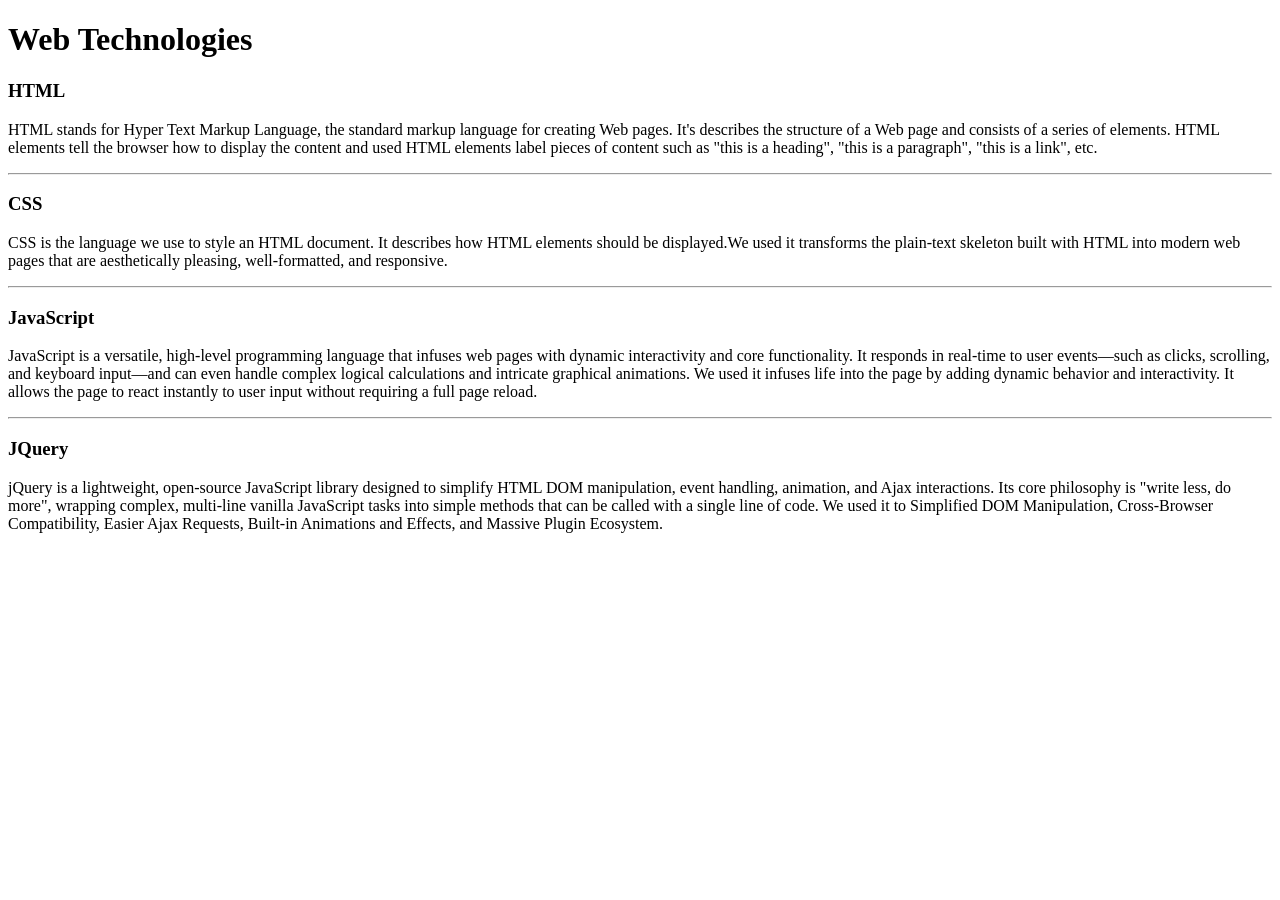
<file: WebDev_Unit1/WDLesson1_1Practical/index.html>
<!DOCTYPE html>
<!-- Lesson 1:How do we display text on a web page?
     Resources 
      https://www.w3schools.com/html/html_intro.asp
      https://www.w3schools.com/tags/tag_hr.asp
      https://www.w3schools.com/tags/tag_hn.asp
      https://www.w3schools.com/tags/tag_p.asp
-->

<html>
  <head>
    <!-- Challenge 1: Change the title of the page to Web Technologies -->
    <title>Web Technologies</title>
  </head>
  <body>
    <!-- Challenge 2: Create a heading, h1 for Web Technologies -->
    <h1>Web Technologies</h1> 
    <!-- Challenge 3: Create a heading, h3 for HTML -->
    <h3>HTML</h3>
    <!-- Challenge 4: Create a paragraph explaining what is HTML. At least 3 sentences. -->
    <p>HTML stands for Hyper Text Markup Language, the standard markup language for creating Web pages. It's describes the structure of a Web page and consists of a series of elements. HTML elements tell the browser how to display the content and used HTML elements label pieces of content such as "this is a heading", "this is a paragraph", "this is a link", etc.</p>
    <!-- Challenge 4a: Insert a horizontal rule, hr -->
    <hr>
    <!-- Challenge 5: Create a heading, h3 for CSS -->
    <h3>CSS</h3>
    <!-- Challenge 6: Create a paragraph explaining what is CSS.  At least 3 sentences. -->
    <p>CSS is the language we use to style an HTML document. It describes how HTML elements should be displayed.We used it transforms the plain-text skeleton built with HTML into modern web pages that are aesthetically pleasing, well-formatted, and responsive.</p>
    <!-- Challenge 6a: Insert a horizontal rule, hr -->
    <hr>
    <!-- Challenge 7: Create a heading, h3 for JavaScript -->
    <h3>JavaScript</h3>
    <!-- Challenge 8: Create a paragraph explaining what is JavaScript.  At least 3 sentences. -->
    <p>JavaScript is a versatile, high-level programming language that infuses web pages with dynamic interactivity and core functionality. It responds in real-time to user events—such as clicks, scrolling, and keyboard input—and can even handle complex logical calculations and intricate graphical animations. We used it infuses life into the page by adding dynamic behavior and interactivity. It allows the page to react instantly to user input without requiring a full page reload.</p>
    <!-- Challenge 8a: Insert a horizontal rule, hr -->
    <hr>
    
    <!-- Challenge Bonus: Similar to the concepts above add one more web technology using a heading and paragraph.  Here are some suggestions of concepts: JQuery, Bootstrap, AFrame -->
     <h3>JQuery</h3>
     <p>jQuery is a lightweight, open-source JavaScript library designed to simplify HTML DOM manipulation, event handling, animation, and Ajax interactions. Its core philosophy is "write less, do more", wrapping complex, multi-line vanilla JavaScript tasks into simple methods that can be called with a single line of code. We used it to Simplified DOM Manipulation, Cross-Browser Compatibility, Easier Ajax Requests, Built-in Animations and Effects, and Massive Plugin Ecosystem.</p>
  </body>
</html>
</file>
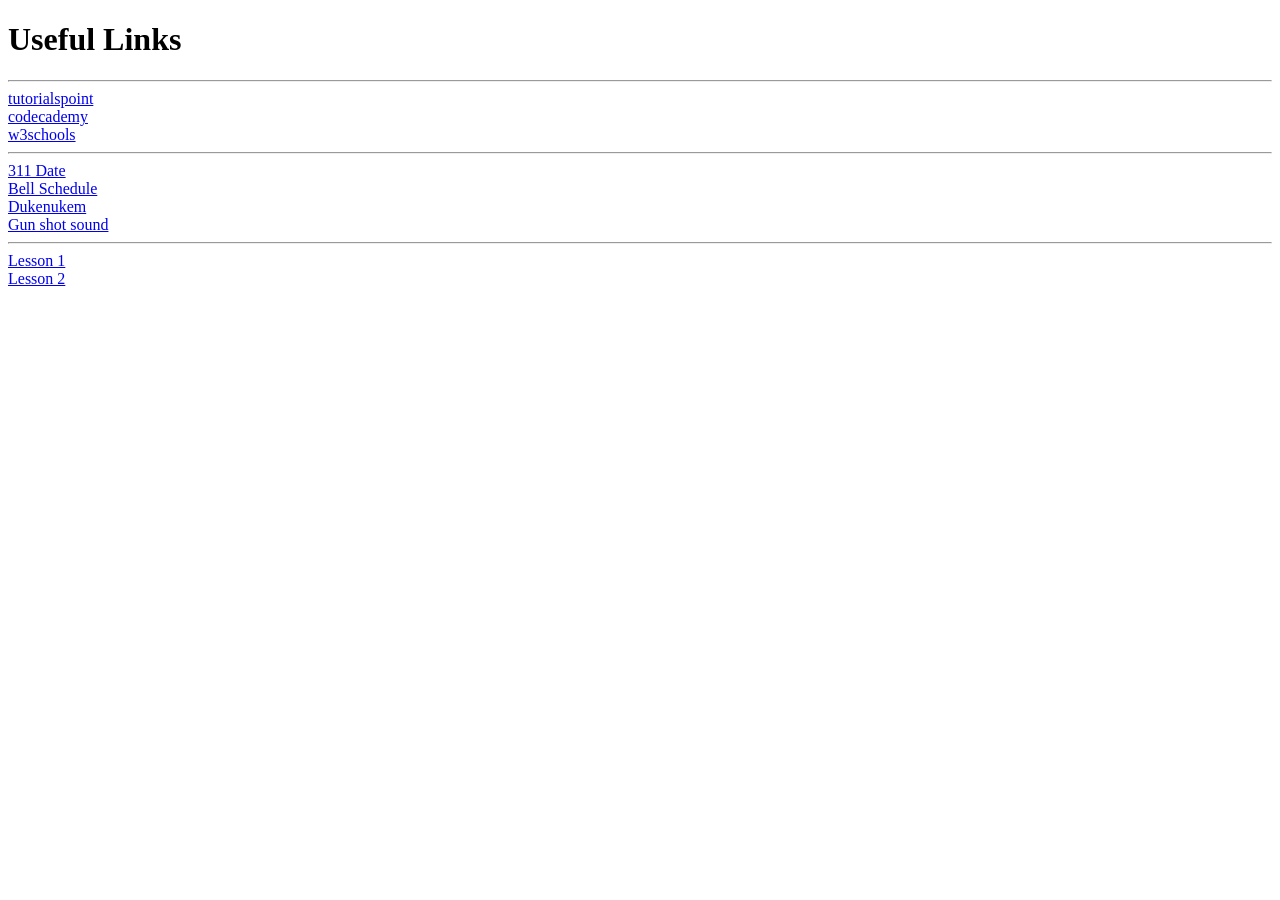
<file: WebDev_Unit1/WDLesson1_3Practical/index.html>
<!DOCTYPE html>
<!-- Lesson 3: How do we hyperlink resources?
<!-- Resources 
      https://www.w3schools.com/html/html_links.asp
      https://www.w3schools.com/tags/tag_a.asp
-->

<html>
  <head>
    <title>Exploring Links</title>
  </head>
  <body>
    <!-- Example of a link to a website 
        <a href="http://www.baysidehighschool.org/"> w3schools </a> 
    -->
    <!-- Challenge 1: Add a heading for "Useful Links". -->
    <h1>Useful Links</h1>
    <!-- Challenge 2: Add a horizontal rule underneath. -->
    <hr>
    <!-- Challenge 3: Create a link to https://www.tutorialspoint.com/ -->
    <a href="https://www.tutorialspoint.com/"> tutorialspoint </a>
    <!-- Challenge 4: Add a break to skip down to the next line -->
    <br>
    <!-- Challenge 5: Create a link to https://www.codecademy.com/ -->
    <a href="https://www.codecademy.com/"> codecademy </a>
    <!-- Challenge 6: Add a break to skip down to the next line -->
    <br>
    <!-- Challenge 7: Create a link to https://www.w3schools.com/ -->
    <a href="https://www.w3schools.com/"> w3schools </a>
    <!-- Challenge 8: Add a horizontal rule and break -->
    <hr>
    <!-- Example of link to an internal sources 
      <a href="resources/dukenukem.jpg"> Duke Nukem </a> <br>
    -->
    <!-- Challenge 9: Create links for the rest of the items located in resources -->
    <a href="resources/311Data.js"> 311 Date </a>
    <br>
    <a href="resources/BellSchedule.pdf"> Bell Schedule </a>
    <br>
    <a href="resources/dukenukem.jpg"> Dukenukem </a>
    <br>
    <a href="resources/GUN.WAV"> Gun shot sound </a>
    <!-- Challenge Bonus: Create links to your Lesson 1 and Lesson 2 Activities.  Hint: Use the same link that you posted in Google Classroom for the submission of each Lesson Activity -->
    <hr>
    <a href="https://holuichen.github.io/WebDev/WebDev_Unit1/WDLesson1_1Practical/index.html"> Lesson 1 </a>
    <br>
    <a href="https://holuichen.github.io/WebDev/WebDev_Unit1/WDLesson1_2Practical/index.html"> Lesson 2 </a>
  </body>
</html>
</file>
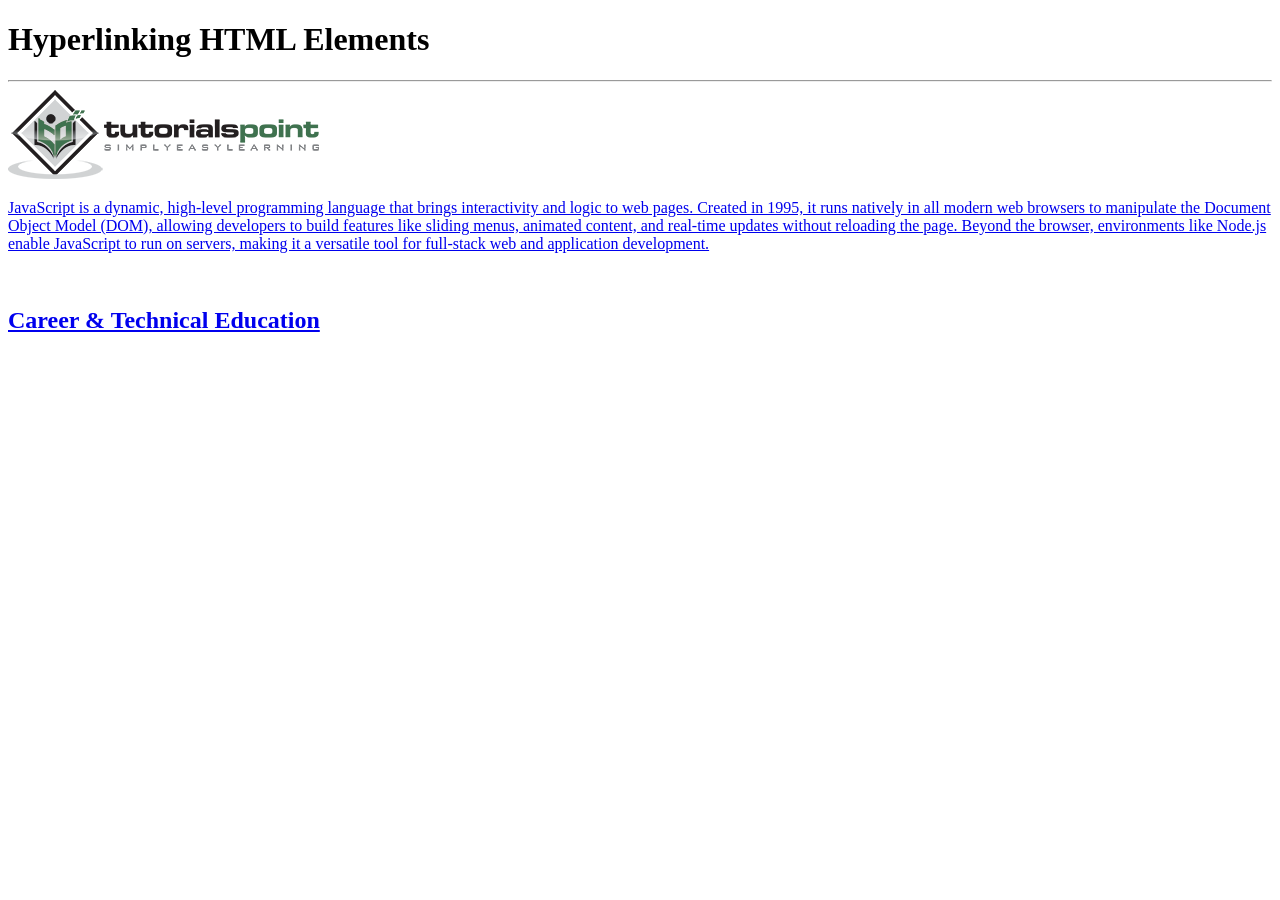
<file: WebDev_Unit1/WDLesson1_4Practical/index.html>
<!DOCTYPE html>
<!-- WD Lesson 1.4: How can we make HTML Elements into hyperlinks? -->
<!-- Resources 
      https://www.w3schools.com/html/html_links.asp
      https://www.w3schools.com/tags/tag_a.asp
-->

<html>
  <head>
    <title>Exploring Links II</title>
  </head>
  <body>
    <!-- Example of an HTML Element as a link to a website that opens in a new tab
    <a href="https://www.w3schools.com/" target="_blank"> 
      <img src="w3schools.jpg" height="100">
    </a>
    --> 
    <!-- Challenge 1: Add a heading with "Hyperlinking HTML Elements" followed by a horizontal rule-->
    <h1>Hyperlinking HTML Elements</h1>
    <hr>
    <!-- Challenge 2: Add the image for tutorialpoints that is stored locally and make it
     a hyperlink to  https://www.tutorialspoint.com/ that will open in a new tab -->
    <a href="https://www.tutorialspoint.com/" target="_blank">
     <img src="tutorialpoint.png">
    </a>
    <br>
    <!-- Challenge 3: Add a paragraph describing JavaScript and make the paragraph a hyperlink to 
     https://javascript.info/ that will open in the SAME tab.-->
    <a href=" https://javascript.info/" target="_self">
     <p>JavaScript is a dynamic, high-level programming language that brings interactivity and logic to web pages. Created in 1995, it runs natively in all modern web browsers to manipulate the Document Object Model (DOM), allowing developers to build features like sliding menus, animated content, and real-time updates without reloading the page. Beyond the browser, environments like Node.js enable JavaScript to run on servers, making it a versatile tool for full-stack web and application development.</p>
    </a>
    <br>
    <!-- Challenge 4: Add an <h2> for "Career & Technical Education" and make the heading a hyperlink to 
      the cte.html file which is stored internally in the folder.  
      Note: You can link to other web pages.  This is how websites are created! -->
    <a href="cte.html" target="_blank">
     <h2>Career & Technical Education</h2>
    </a>
    <!-- Challenge Bonus:  Complete all the challenges located in cte.html.  
     Note: Click on cte.html to open the html file and start editing. -->
  </body>
</html>
</file>
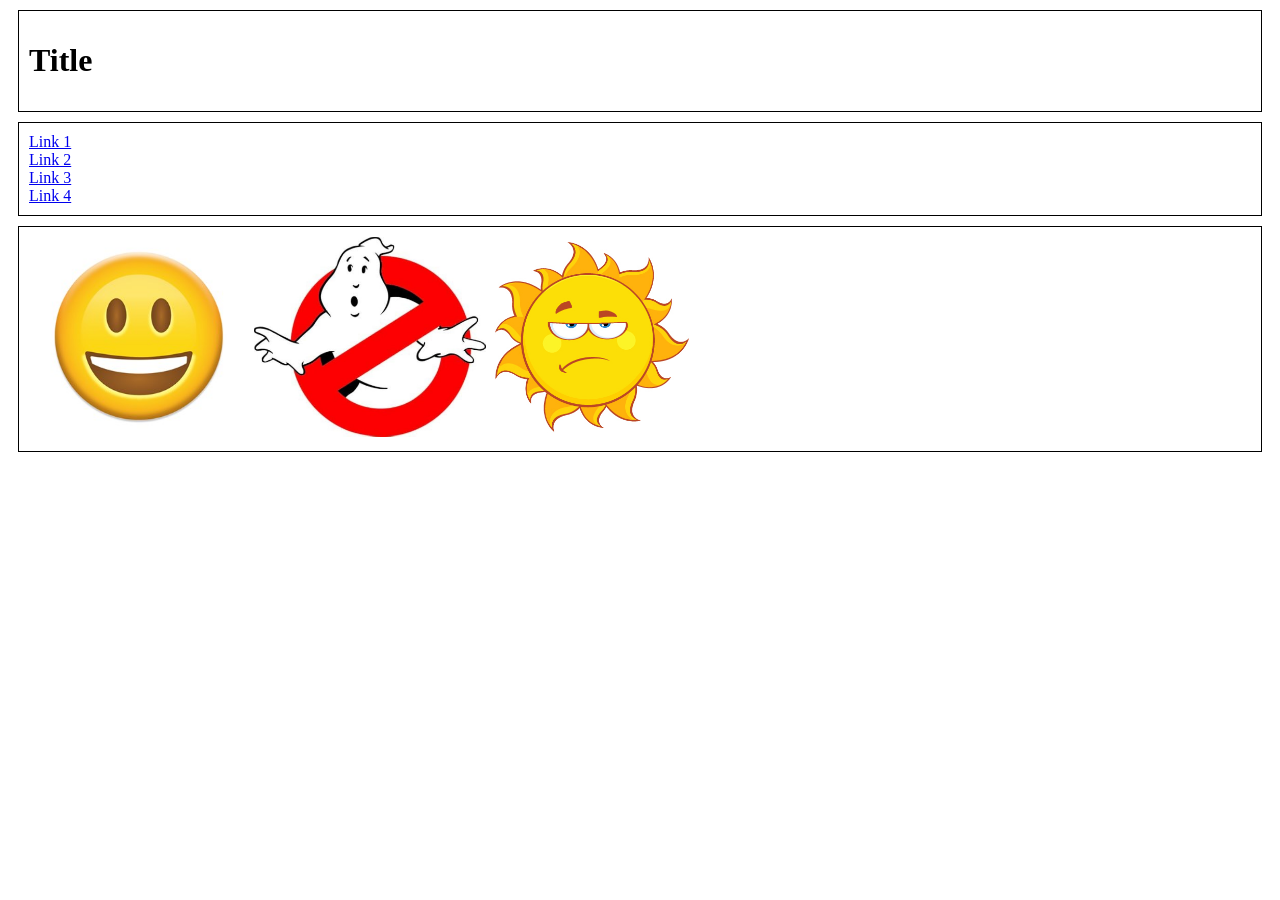
<file: WebDev_Unit1/WDLesson1_5Practical/index.html>
<!DOCTYPE html>
<!-- WD Lesson 1.5: How can we group elements on a page? -->
<!-- Resources 
      https://www.w3schools.com/html/html_blocks.asp
-->
<html>
  <head>
    <title>Exploring Containers</title>
    <link href="style.css" rel="stylesheet" type="text/css" />
  </head>
  <body>
    <!-- Challenge 1: Add the necessary containers to create each of the section shown in WDLesson1_5PracticalDiagram.png -->
    <div>
      <h1>Title</h1>
    </div>
    <!-- Challenge 2: Within each container created, add the HTML elements specified in WDLesson1_5PracticalDiagram.png
         Note: Images for the last container are stored in the images folder.  Make the images the same height -->
    <div>
      <a href="https://holuichen.github.io/WebDev/WebDev_Unit1/WDLesson1_1Practical/index.html" target="_blank"> Link 1 </a>
      <br>
      <a href="https://holuichen.github.io/WebDev/WebDev_Unit1/WDLesson1_2Practical/index.html" target="_blank"> Link 2 </a>
      <br>
      <a href="https://holuichen.github.io/WebDev/WebDev_Unit1/WDLesson1_3Practical/index.html" target="_blank"> Link 3 </a>
      <br>
      <a href="https://holuichen.github.io/WebDev/WebDev_Unit1/WDLesson1_4Practical/index.html" target="_blank"> Link 4 </a>
    </div>
    <div>
      <img src="images/face.jpg" height="200px">
      <img src="images/sign.jpg" height="200px">
      <img src="images/sun.jpg" height="200px">
    </div>
  </body>
</html>
</file>
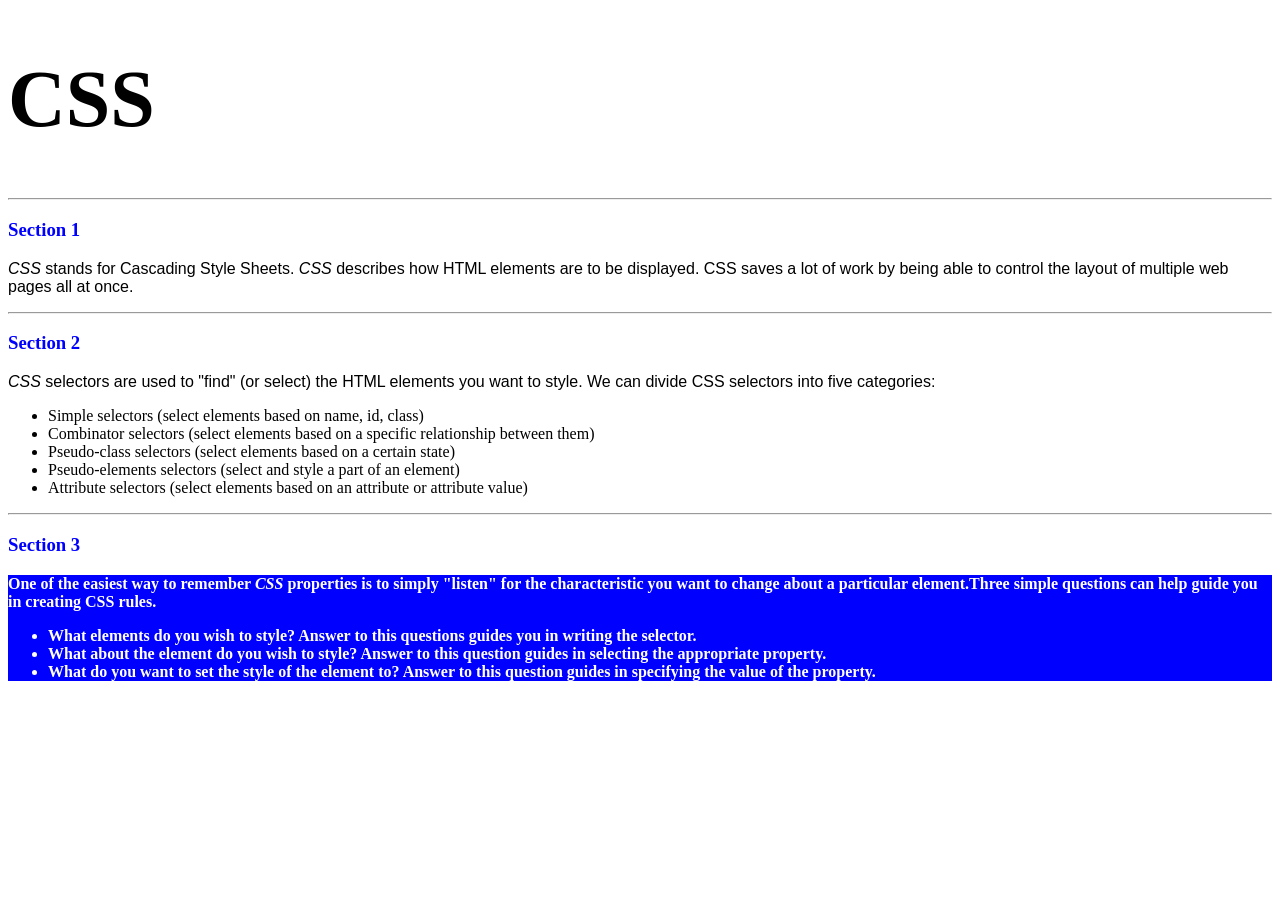
<file: WebDev_Unit2/WDLesson2_1Practical/index.html>
<!DOCTYPE html>
<!-- WD Lesson 2.1: What is CSS? -->
<!-- Resources 
      https://www.w3schools.com/css/css_intro.asp
-->
<html>
  <head>
    <title>Edxploring CSS</title>
    <link href="style.css" rel="stylesheet" type="text/css" />
  </head>
  <body>
    <!-- All Challenges are in style.css -->
    <h1> CSS </h1>
    <hr>
    <h3>Section 1</h3>
    <p><span>CSS</span> stands for Cascading Style Sheets. <span>CSS</span> describes how HTML elements are to be displayed. CSS saves a lot of work by being able to control the layout of multiple web pages all at once.
    </p>
    <hr>
    <h3>Section 2</h3>
    <p>
      <span>CSS</span> selectors are used to "find" (or select) the HTML elements you want to style. We can divide CSS selectors into five categories:
        <ul>
          <li>Simple selectors (select elements based on name, id, class)</li>
          <li>Combinator selectors (select elements based on a specific relationship between them)</li>
          <li>Pseudo-class selectors (select elements based on a certain state)</li>
          <li>Pseudo-elements selectors (select and style a part of an element)</li>
          <li>Attribute selectors (select elements based on an attribute or attribute value)</li>
        </ul>
    </p>
    <hr>
    <h3>Section 3</h3>
    <div>
      One of the easiest way to remember <span>CSS</span> properties is to simply "listen" for the characteristic you want to change about a particular element.Three simple questions can help guide you in creating CSS rules.
        <ul>
          <li>What elements do you wish to style?  Answer to this questions guides you in writing the selector.</li>
          <li>What about the element do you wish to style?  Answer to this question guides in selecting the appropriate property.</li>
          <li>What do you want to set the style of the element to?  Answer to this question guides in specifying the value of the property.</li>
        </ul>
    </div>
  </body>
</html>
</file>
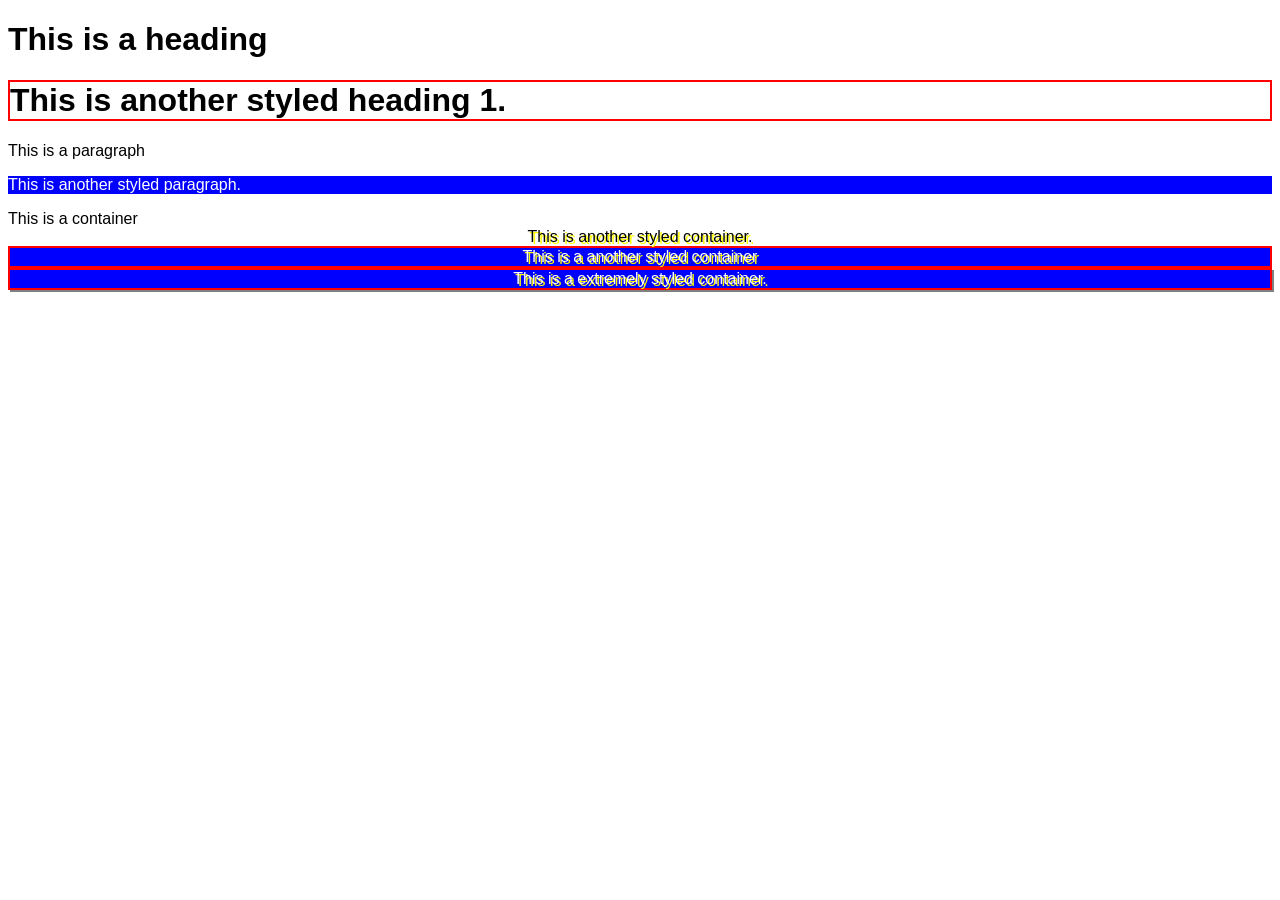
<file: WebDev_Unit2/WDLesson2_2Practical/index.html>
<!DOCTYPE html>
<!-- WD Lesson 2.2: How do we style groups of elements?-->
<!-- Resources 
      https://www.w3schools.com/css/default.asp 
      https://www.w3schools.com/css/css_selectors.asp 
-->
<html>
  <head>
    <title>Exploring Class Selectors</title>
    <link href="style.css" rel="stylesheet" type="text/css" />
  </head>
  <body>
    
    <h1>This is a heading</h1>
    <!-- Challenge 1: Create another heading 1 with the text "This is another styled heading 1."
         Add a class of "highlight" to the heading 1
    -->
    <h1 class="highlight">This is another styled heading 1.</h1>
    <p> This is a paragraph </p>
    <!-- Challenge 2: Create another paragraph with the text "This is another styled paragraph."
         Add a class of "info" to the paragraph
    -->
    <p class="info">This is another styled paragraph.</p>
    <div> This is a container </div>
    <!-- Challenge 3: Create another container with the text "This is another styled container."
         Add a class of "special" to the container
    -->
    <div class="special">This is another styled container.</div>
    <!-- Challenge 4: Give the container below a class of info, highlight and special-->
    <div class="info highlight special"> This is a another styled container </div>
    <!-- Challenge Bonus: Give the container below a class of info, highlight, special and shadow-->
    <div class="info highlight special shadow"> This is a extremely styled container. </div>

    <!-- All other Challenges are in style.css -->
  </body>
</html>
</file>
<file: WebDev_Unit1/WDLesson1_5Practical/style.css>
div, span{
    border:1px solid black;
    padding:10px;
    margin:10px;
}
</file>
<file: WebDev_Unit2/WDLesson2_1Practical/style.css>
/* Comments in CSS are created like this. Notice the slash asterisk at the beginning and end */


/* Basic Structure of a CSS rule
selector{
  property: value;
}
*/


/* Challenge 1: Change color of the text for all the headings size 3 to blue */
h3{
  color:blue;
}
/* Challenge 2: Change the size for the font for all headings size 1 to 60pt */
h1{
  font-size: 60pt;
}      
/* Challenge 3: Change the style of the font for all spans to italic */
span{
  font-style: italic;
}
/* Challenge 4: Change the family of font being used for all paragraphs to "Arial" */
p{
  font-family: "Arial";
}
/* Challenge 5: Change the family of font being used for all lists to "Comic Sans MS".  What element creates a list? */
ul{
  font-family: "Comic Sans MS";
}
/* Chalenge 6: Change the background color of the div to blue, color of the text to white and the weight of the font to bold.*/
 div{
    background-color: blue;
    color: white;
    font-weight: bold;
 }     
/* Hint:  You can specify several CSS rules for one element by separating the rules with semi-colons. Look at some examples on w3schools */
</file>
<file: WebDev_Unit2/WDLesson2_2Practical/style.css>
/* Basic Structure of a CSS rule using classes

.class{
  property: value;
}
*/

/* Challenge 5: Change the family of all elements to Arial */
*{
  font-family: Arial;
}
/* Challenge 6: Change the background color to blue, the color of the text to white for all elements 
with a class of "info" */
.info{
  background-color: blue;
  color: white;
}
/* Challenge 7: Add a border of 2px solid red for all elements with a class of "highlight" */
.highlight{
  border: 2px solid red;
}
/* Challenge 8: Align the text in the center and drop a shadow on the text of 2px 2px yellow  for 
all elements with a class of "special"
*/
.special{
  text-align: center;
  text-shadow: 2px 2px yellow;
}
/* Challenge Bonus: Create a CSS rule for a class named "shadow".  
Apply a shadow to the box around the elements that is 2px 2px  gray. */ 
.shadow{
  box-shadow: 2px 2px gray;
}
</file>
